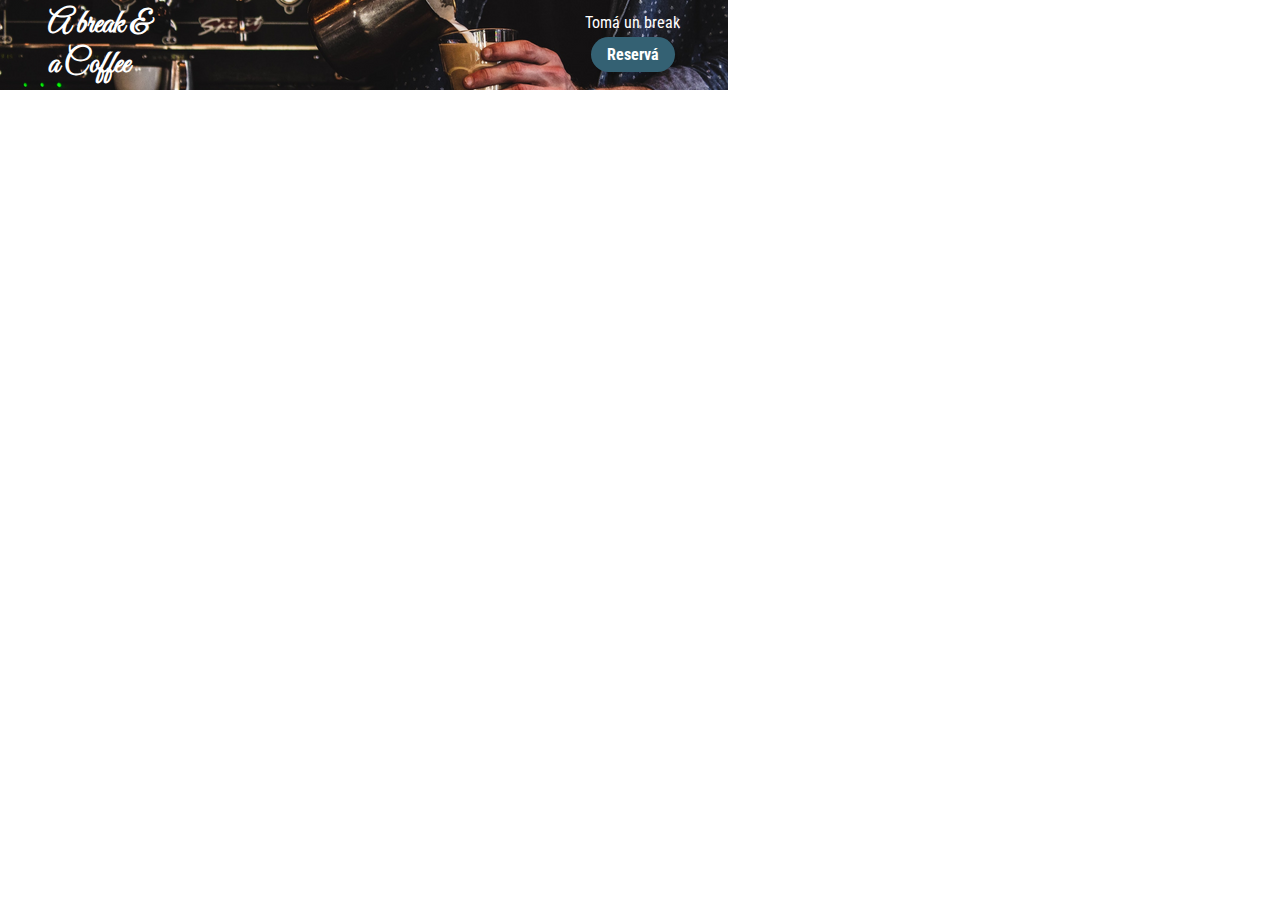
<file: ad/anuncio.html>
<!DOCTYPE html>
<html lang="en">
<head>
    <meta charset="UTF-8">
    <meta http-equiv="X-UA-Compatible" content="IE=edge">
    <meta name="viewport" content="width=device-width, initial-scale=1.0">
    <link rel="stylesheet" href="../css/style.css">
    <title>Anuncio publicitario</title>
</head>
<body>
    <div class="caja-anuncio">
        <a href="../index.html" target="_blank"><h1>A break & <br> a Coffee</h1></a>
        <div class="call-to-action">
            <p>Tomá un break</p>
            <a href="../pages/reservas.html" class="btn" target="_blank">Reservá</a>
        </div>
    </div>
</body>
</html>
</file>
<file: css/style.css>
@import url('https://fonts.googleapis.com/css2?family=Great+Vibes&family=Roboto+Condensed:ital,wght@0,300;0,400;0,700;1,300;1,400;1,700&display=swap');

:root {
    --white: #fff;
    --primary-color: #A65526;
    --accent-color: #346173;
    --bg-beige: #F2E7C4;
}

/* GENERALES */
* {
    padding: 0;
    margin: 0;
    box-sizing: border-box;
}

body {
    font-family: 'Roboto Condensed', sans-serif;
    color: var(--primary-color);
}

ul {
    list-style: none;
}

a {
    text-decoration: none;
    color: var(--primary-color);
}

h1, h2, h3, h4 {
    font-family: 'Great Vibes', cursive;
}

h2 {
    font-size: 60px;
} 

h3 {
    font-size: 30px;
}

h4 {
    font-size: 25px;
}

.btn {
    padding: .5rem 1rem;
    background-color: var(--accent-color);
    border-radius: 25px;
    border: 0;
    font-weight: bold;
    color: var(--white);
    margin: 1rem 0;
    box-shadow: 2px 2px 2px 1px rgba(0, 0, 0, 0.2);
}

.btn:hover {
    background-color: var(--primary-color);
}

.pag-titulo {
    height: 195px;
    display: flex;
    justify-content: center;
    align-items: flex-end;
    text-align: center;
    padding-bottom: 2rem;
}

.titulo-bg {
    background-color: var(--accent-color);
    color: white;
    padding: 0.5rem 0;
    letter-spacing: 3px;
    font-weight: 300;
}

/* HEADER */
header {
    padding: 1.3rem 2rem;
    display: flex;
    flex-wrap: wrap;
    align-items: center;
    justify-content: space-between;
    width: 100%;
    position: fixed;
    /* background-color: rgba(255, 255, 255, 0.4);  */ /* OPCIÓN CON TRANSPARENCIA */ 
    background-color: var(--white);
    z-index: 1000;
}

/* NAV */
.icono{ 
    display: none;
}
nav ul {
    display: flex;
    flex-wrap: wrap;
    font-weight: 400;
}

nav ul li {
    padding: 0 1rem;
}

nav ul li a:hover {
    color: var(--primary-color);
    padding-bottom: .5rem;
    border-bottom: solid 1px var(--primary-color);
}

.pag-actual {
    color: var(--primary-color);
    padding-bottom: .5rem;
    border-bottom: solid 1px var(--primary-color);
    font-weight: bold;
}

.negrita:hover {
    font-weight: bold;
}

/* SECCIÓN IMAGEN PRINCIPAL */
/* .sec-img {
    width: 100%;
    height: 100vh;
    background-image: url(../img/mesa-a-la-calle-con-dos-cafes.png);
    background-attachment: fixed;
    background-position: center;
    background-size: cover;
} */ /* PARALLAX */

.sec-img img{
    width: 100%;
}

/* SECCIÓN NOSOTROS */
.sec-nosotros{
    padding: 2rem 3rem;
    display: flex;
    flex-wrap: wrap;
    /* width: 100%; */
    justify-content: space-between;
}

.sec-nosotros h3 {
    text-align: right;
    font-size: 48px;
}

.sec-nosotros p {
    max-width: 450px;
    line-height: 28px;
}

.sec-nosotros img {
    max-width: 300px;
    width: 100%;
}

/* SECCIÓN CARTA */
.sec-carta {
    display: flex;
    color: var(--primary-color);
}

.sec-carta img {
    width: 25%;
    object-fit: cover;
}

.carta {
    max-width: 750px;
    background-color: var(--bg-beige);
    padding: 1.5rem;
    box-shadow: 2px 2px 2px 4px rgba(0, 0, 0, 0.2);
    display: flex;
    align-items: center
}

.carta div {
    display: flex;
    flex-direction: column;
    align-items: center;
    padding: .5rem;
    width: 50%;
}

.carta .derecha {
    border: 1px solid #346173;
    border-radius: 10px;
}

.carta h3 {
    margin: 1rem 0;
    font-size: 25px;
}

.carta p {
    text-align: center;
    margin: 0.3rem 0;
}

.derecha a, .derecha button {
    cursor: pointer;
}

/* FOOTER */
footer {
    padding: 3rem 2rem 1.5rem 2rem;
    display: flex;
    justify-content: space-between;
}

footer h4 {
    margin-bottom: .5rem;
}

footer ul{
    display: flex;
}

.contacto {
    margin-bottom: .5rem;
    display: flex;
    flex-direction: column;
    justify-content: space-between;
}

.redes i {
    margin: .5rem 1rem 0 0;
    font-size: 25px;
    color: #346173;
}

.redes i:hover {
    color: var(--primary-color);
}

.instagram div img{
    height: 70px;
    width: 70px;
}

.footer-copyright {
    background-color: #346173;
    color: var(--white);
    text-align: center;
    padding: .5rem;
    font-size: 12px;
}

.footer-copyright a {
    color: var(--white);
    text-decoration: underline;
}

/* PÁGINA DE CARTA */
.menu-categoria {
    display: flex;
    margin-bottom: 2rem;
}
.menu-img {
    width: 40%;
}
.menu-img img {
    width: 100%;
    height: 300px; 
    object-fit: cover;
}
.menu-productos {
    width: 60%;
    padding: 2rem 10%;
    display: flex;
    flex-direction: column;
    justify-content: space-evenly;
}
.menu-items {
    display: flex;
    justify-content: space-between;
}

/* NOSOTROS */
.nosotros img {
    height: 350px;
    width: 100%;
    object-fit: cover;
}

.nosotros p {
    padding: .5rem 3rem;
    margin-bottom: 2rem;
}

.nosotros span {
    font-family: 'Great Vibes', cursive;
    font-size: 25px;
}

.img-texto {
    display: flex;
    padding: 0 2rem;
    margin-bottom: 2rem;
}

.img-texto p {
    line-height: 28px;
    text-align: center;
    padding-top: 2rem;
}

.img-texto .img-nosotros {
    width: 300px;
    height: auto;
}

/* PÁGINA DE CONTACTO Y OTROS FORMULARIOS */ /* **** */
.sec-form {
    padding: 0 3rem;
    display: flex;
    justify-content: space-around;
    align-items: center;
}
.form-izq {
    width: 45%;
}

form label {
    font-weight: bold;
    padding-left: 1rem;
    color: var(--primary-color);
}

form .campos {
    padding: .5rem;
    border-width: 0px 0px 2px 0px;
    border-color: var(--primary-color);
    font-family: 'Roboto Condensed', sans-serif;
    font-size: 1rem;
    margin: .5rem 0;
}

form .campos {
    width: 100%;
}

.form-btn {
    display: flex;
    justify-content: center;
}

.form-der {
    width: 45%;
}

.form-der img {
    width: 100%;
}

/* RESPUESTA */
.msj-resp {
    text-align: center;
}
.msj-resp i {
    font-size: 80px;
    color: #008f39;
    margin-bottom: 2rem;
}

/* PEDIDO */
.sec-pedido h3 {
    text-align: center;
}

.produts-cards {
    display: flex;
    justify-content: space-between;
    flex-wrap: wrap;
    padding: 2rem;
}

.card {
    border: solid 1px var(--primary-color);
    border-radius: 10px;
    margin: 1rem;
    display: flex;
    align-items: center;
    width: 30%;
}

.card-img {
    width: 30%;
    padding-left: .5rem;
}

.card-img img {
    width: 100%;
    height: 100px;
    object-fit: cover;
    border-radius: 10px;
}

.card-text {
    width: 70%;
    padding: 1rem;
}

.card-text span {
    color: #346173;
    font-weight:700;
}

.card-text p {
    padding-top: 0.5rem;
    font-size: 14px;
    max-height: 44px;
    white-space: pre-line;
    text-overflow: ellipsis;
    overflow: hidden;
}

.card-text div {
    display: flex;
    justify-content: space-between;
}

.card select {
    font-size: 1rem;
    border-width: 0px 0px 2px 0px;
    border-color: var(--primary-color);
    font-family: 'Roboto Condensed', sans-serif;
    padding: .2rem 1rem;
}

.card .btn {
    margin: 5px 0 0 0;
}

/* RESUMEN DE PEDIDO */
.titulo-resumen {
    text-align: center;
}
.sec-resumen-pedido {
    background-color: #F2E7C4;
    padding: 2rem;
}

.sec-resumen-pedido form .campos {
    background-color: var(--bg-beige);
}

.caja-item {
   display: flex;
   justify-content: space-between;
   align-items: center;
   padding: 0.5rem 0; 
}

.caja-item img {
    width: 70px;
    border-radius: 10px;
}

.caja-item h5 {
    width: 180px;
}

.caja-radio-item {
    padding-left: 1rem;
}

.radio-item {
    font-weight: normal;
    padding-left: 0;
}

/* ---------- CONTENEDOR ANUNCIO ---------- */
.caja-publicidad {
    background-color: rgb(228, 228, 228);
    text-align: center;
    padding: .3rem 0;
    margin: 0 0 2rem 0;
}
.caja-publicidad p {
    color: darkgrey;
    padding-bottom: .3rem;
}

.contenedor-anuncio {
    width: 728px;
    height: 90px;
    background-color: var(--white);
}

/* ---------- ANUNCIO ---------- */
.caja-anuncio {
    width: 728px;
    height: 90px;
    background-image: url(../img/anuncio728-90.png);
    color: var(--white);
    display: flex;
    align-items: center;
    justify-content: space-between;
    padding: 0 3rem;
}

.caja-anuncio a {
    color: var(--white);
}

.call-to-action {
    display: flex;
    flex-direction: column;
    align-items: center;
}

.call-to-action .btn {
    margin: .3rem 0;
}

.contenedor-galeria {
    display: flex;
    flex-wrap: wrap;
    justify-content: space-evenly;
}

/* PRESENTACIÓN */
.titulo-presentacion {
    height: 75px;
    display: flex;
    justify-content: center;
    align-items: center;
    font-size: 20px;
}

.nav-presentacion {
    padding: 1rem 2rem;
    display: flex;
    flex-wrap: wrap;
    justify-content: space-around;
}

.nav-presentacion a:hover {
    color: var(--primary-color);
    font-weight: bold;
}

.nav-presentacion a {
    padding: .3rem .5rem;
}

.fondo-imagen {
    min-height: 80vh;
    background-attachment: fixed;
    background-size: cover;
    background-position: center;
    display: flex;
    align-items: center;
    justify-content: center;
}

.imagen1 {
    background-image: url(../img/sitio.jpg); /* sitio */
    background-position: center;
}

.imagen2 {
    background-image: url(../img/mapa.png); /* arquitectura */
}

.imagen3 {
    background-image: url(../img/wireframes.png); /* wireframes */
}

.imagen4 {
    background-image: url(../img/diseno.png); /* diseño */
}

.imagen5 {
    background-image: url(../img/footer.png); /* footer */
}

.imagen6 {
    background-image: url(../img/final.png); /* final */
}

.caja-titulo h2 {
    background-color: var(--accent-color);
    color: var(--white);
    font-size: 25px;
    padding: 1rem 2rem;
    border-radius: 50px;
}

.caja-con-fondo {
    padding: 2rem;
}

.caja-con-fondo .caja-texto {
    max-width: 800px;
    margin: 0 auto;
}

.caja-con-fondo h3 {
    text-align: center;
    border-bottom: 1px solid var(--primary-color);
    padding-bottom: .5rem;
    margin-bottom: .5rem;
    font-size: 25px;
}

.caja-con-fondo .marca {
    text-align: center;
    font-size: 60px;
    padding: 1rem;
}

.caja-con-fondo header, .caja-con-fondo footer {
    position: unset;
    border: 1px solid;
    margin: 1.5rem 0;
}

.caja-con-fondo footer {
    padding: 1rem 0.5rem;
}

.caja-texto p {
    font-size: 14px;
}

.paleta {
    border: 1px solid;
    display: flex;
    margin: 1rem 0;
}

.paleta div{
    width: 200px;
    height: 70px;
    display: flex;
    flex-direction: column;
    flex-wrap: wrap;
    justify-content: center;
    align-items: center;
    text-align: center;
    font-size: 12px;
}

.color-marron {
    background-color: var(--primary-color);
    color: var(--white);
}

.color-azul {
    background-color: var(--accent-color);
    color: var(--white);
}

.color-beige {
    background-color: var(--bg-beige);
}

.caja-texto .fuente {
    display: flex;
    flex-wrap: wrap;
    justify-content: space-evenly;
    padding: 1rem 0;
}

.caja-texto .fuente .roboto {
    font-family: 'Roboto Condensed', sans-serif;
    font-size: 20px;
}

/* ARRIBA */
.arriba {
    position: fixed;
    bottom: 2rem;
    right: 1rem;
    background-color: var(--accent-color);
    padding: .5rem .7rem;
    border-radius: 50%;
}

.arriba a {
    color: var(--white);
}

@media (max-width:900px) {
    nav {
        display: none;
    }
    .responsive {
        display: flex;
        width: 100%;
        justify-content: center;
        text-align: center;
    }
    .icono{ 
        display:inline-block;
    }
    nav ul {
        flex-direction: column;
        width: 50%;
    }
    nav ul li {
        padding: 0.5rem 1rem;
        margin: .2rem 0;
        border: 1px solid #346173;
        border-radius: 20px;
        background-color: rgba(251, 251, 251, 0.8); 
    }
    nav a {
        width: 100%;
        display: block;
    }
    .pag-actual {
        padding-bottom: 0rem;
        border-bottom: none;
    }
    .sec-img img {
        height: 300px;
        object-fit: cover;
    }
    .sec-nosotros {
        flex-direction: column;
        align-items: center;
    }
    .sec-nosotros p {
        padding: 1rem;
    }
    .carta {
        flex-direction: column;
    }
    .carta div {
        width: 100%;
    }
    .carta .derecha {
        margin-top: 1rem;
    }
    /* CONTACTO */
    .sec-form {
        flex-direction: column;
    }
    .form-izq, form .campos {
        width: 100%;
    }
    .form-der {
        width: 100%;
    }
    /* PEDIDO */
    .card {
        width: 45%;
    }
    .sec-resumen-pedido {
        padding: 2rem;
    }
    .img-texto .img-nosotros {
        display: none;
    }
}

@media (max-width:700px) {
    /* ---------- CONTENEDOR ANUNCIO ---------- */
    .contenedor-anuncio {
        width: 300px;
        height: 250px;
    }

    .caja-anuncio {
        width: 300px;
        height: 250px;
        background-image: url(../img/anuncio300-250.png);
        flex-direction: column;
        align-items: flex-end;
        justify-content: space-evenly;
        padding: 0px 2rem;
    }
    .caja-anuncio h1 {
        text-align: end;
    }

    .call-to-action {
        align-self: center;
    }
}

@media (max-width:600px) {
    .pag-titulo-largo {
        height: 340px;
    } 
    nav ul {
        width: 100%;
    }
    .sec-carta img {
        display: none;
    }
    footer {
        flex-direction: column;
        align-items: center;
    }
    .contacto {
        align-items: center;
    }
    .horario, .instagram h4, .mapa h4 {
        text-align: center;
    }
    /* CARTA */
    .menu-categoria {
        flex-direction: column;
    }
    .menu-img, .menu-productos {
        width: 100%;
    }
    .menu-img img {
        height: 200px;
    }
    /* CONTACTO */
    .sec-form {
        padding: 0 2rem 1rem 2rem;
    }
    /* PEDIDO */
    .produts-cards {
        padding: 0;
    }
    .card {
        width: 100%;
    }
    .sec-resumen-pedido {
        padding: 1rem 2rem;
    }
    /* PRESENTACIÓN */
    .paleta {
        flex-direction: column;
    }
    .paleta div{
        width: 100%;
    }
    .caja-texto .fuente {
        flex-direction: column;
        align-items: center;
    }
    .position-top {
        background-position: inherit;
    }
    .img-texto p {
        padding: 0;
    }
}
</file>
